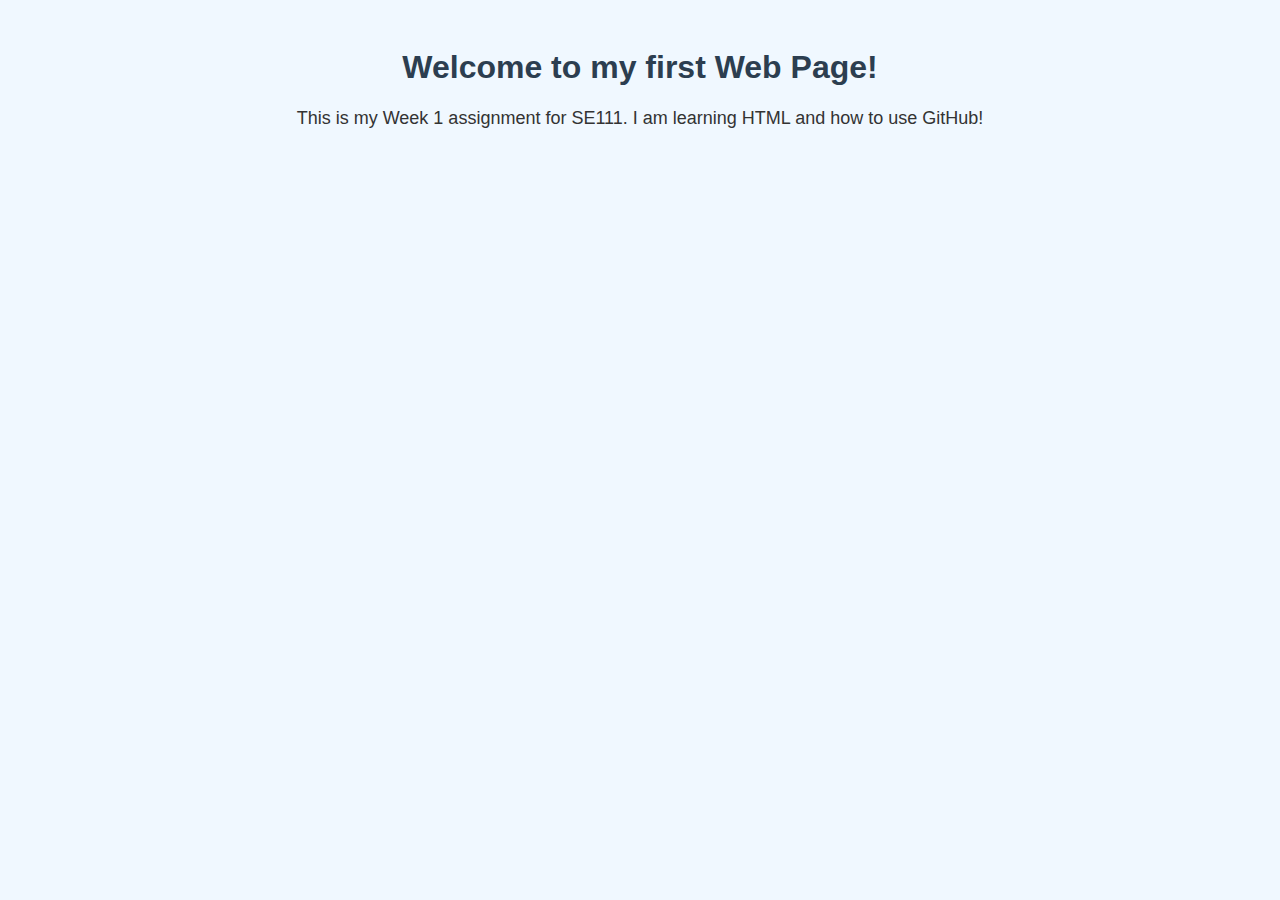
<file: w1/index.html>
<!DOCTYPE html>
<html lang="en">
<head>

    <meta charset="UTF-8">
    <meta name="viewport" content="width=meta, initial-scale=1.0">
    <meta name="description" content="Week 1">
    <meta name="author" content="YOUR NAME GOES HERE">

    <title>SE111 | W1</title>

    <style>
        body {background-color: #f0f8ff;
        font-family: Arial,sans-serif;
        padding: 20px;
        }

        h1 {
           color: #2c3e50;
           text-align: center;
           
        }

        p {
            font-size: 18px;
            color: #333;
            text-align: center;
        }
                 
    </style>

</head>
<body>
<h1>Welcome to my first Web Page!</h1>
<p>This is my Week 1 assignment for SE111. I am learning HTML and how to use GitHub!</p>
</body>
</html>
</file>
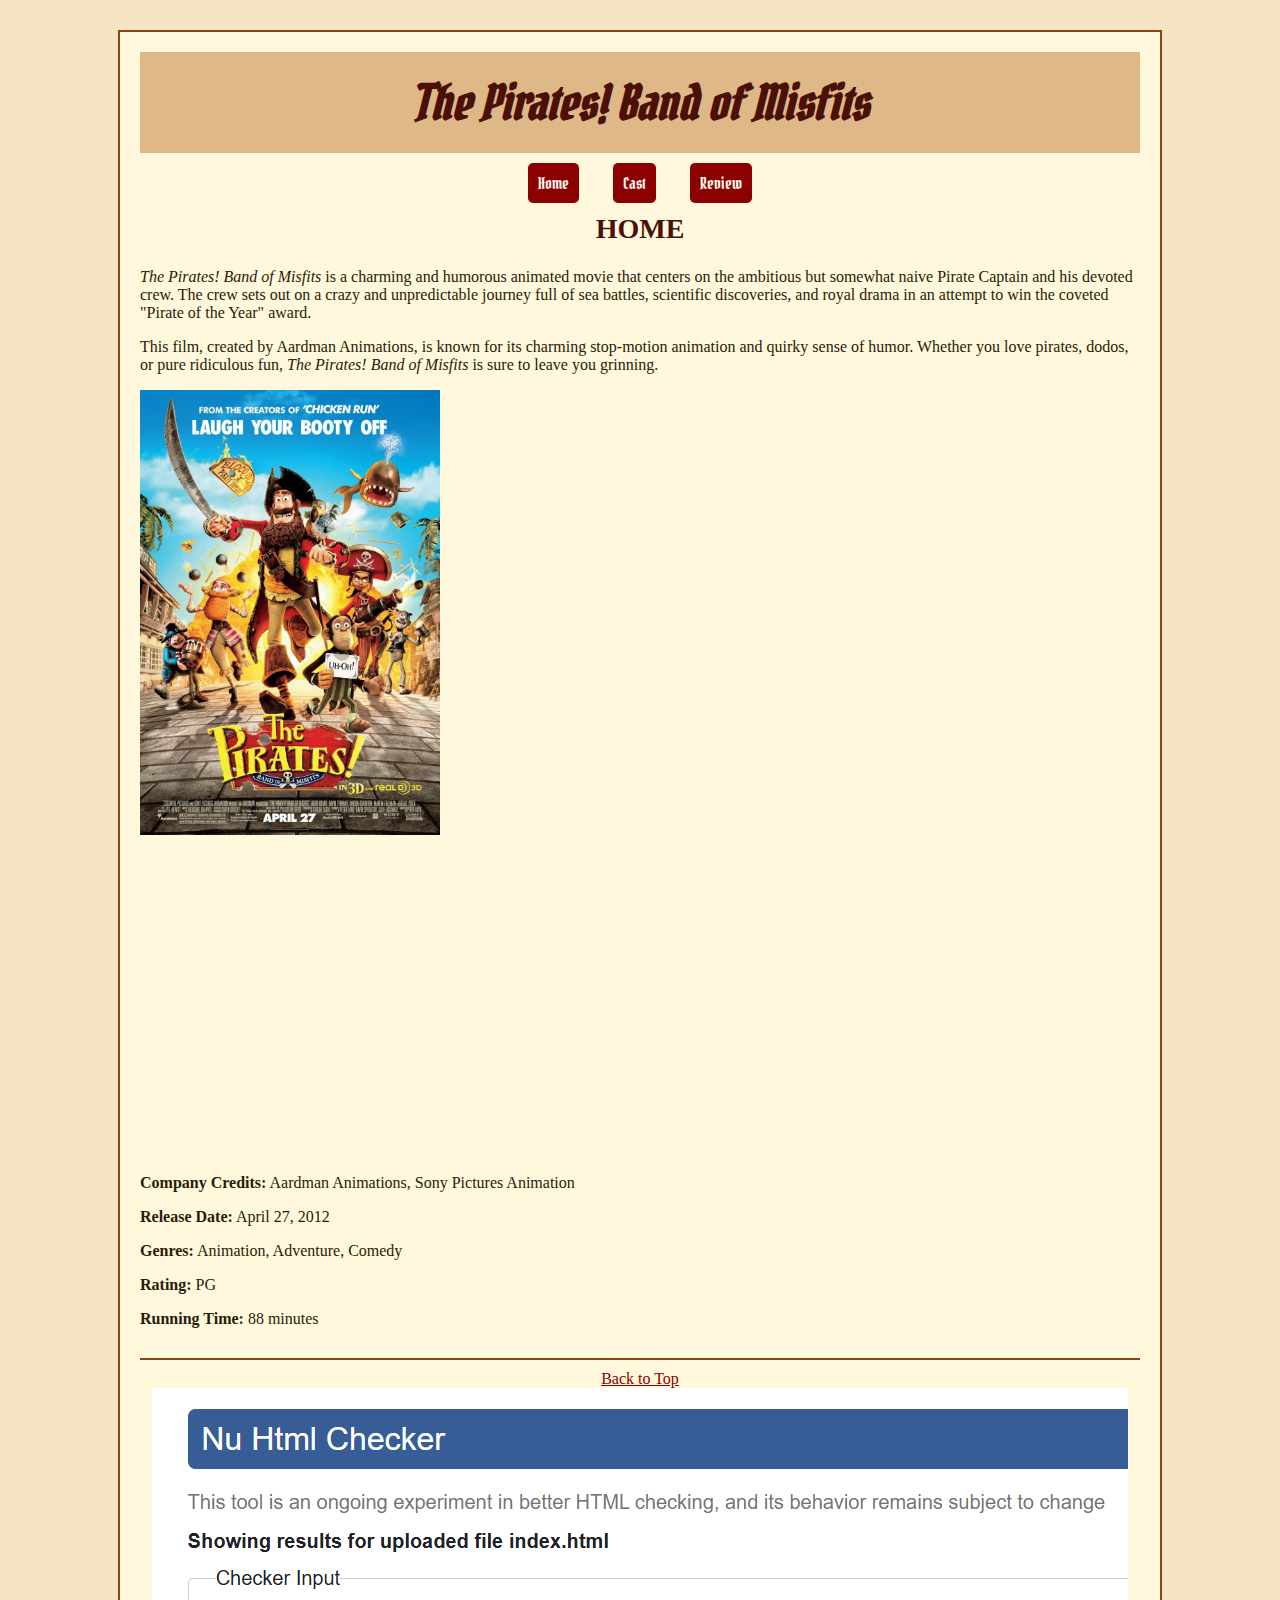
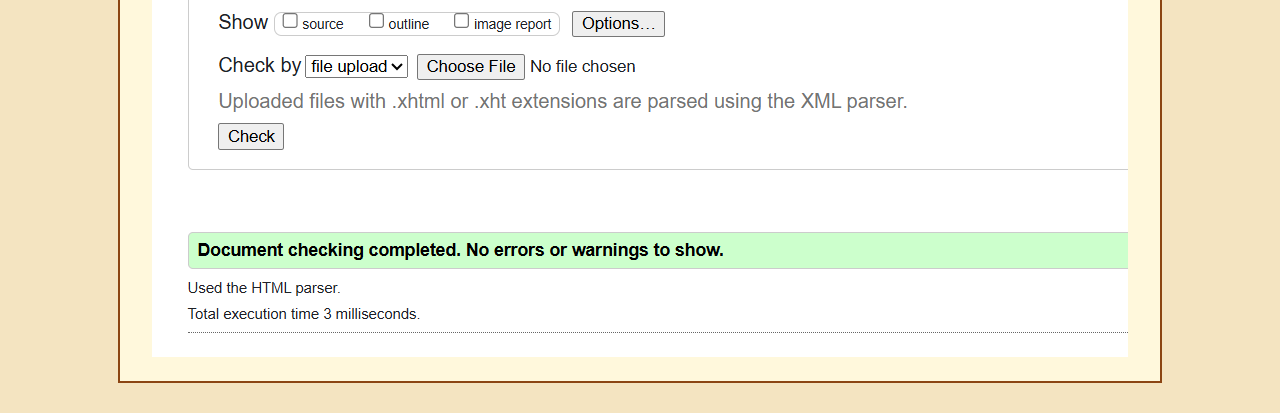
<file: w4-movie/index.html>
<!DOCTYPE html>
<html lang="en">
<head>
  <meta charset="UTF-8" >
  <meta name="author" content="Your Name" >
  <meta name="description" content="Home Page for The Pirates! Band of Misfits Fan Site" >
  <title>The Pirates! Band of Misfits</title>
  <link href="https://fonts.googleapis.com/css2?family=Pirata+One&display=swap" rel="stylesheet" >
  <link rel="stylesheet" href="css/pirates.css" >
</head>
<body>
  <div id="container">
    <div id="header">
      <h1><em>The Pirates! Band of Misfits</em></h1>
    </div>

    <div id="nav">
      <a href="index.html">Home</a>
      <a href="characters.html">Cast</a>
      <a href="review.html">Review</a>
    </div>

    <div id="content">
      <h2>HOME</h2>

      <p>
        <em>The Pirates! Band of Misfits</em> is a charming and humorous animated movie that centers on the ambitious but somewhat naive Pirate Captain and his devoted crew. The crew sets out on a crazy and unpredictable journey full of sea battles, scientific discoveries, and royal drama in an attempt to win the coveted "Pirate of the Year" award.
      </p>

      <p>
        This film, created by Aardman Animations, is known for its charming stop-motion animation and quirky sense of humor.
        Whether you love pirates, dodos, or pure ridiculous fun, <em>The Pirates! Band of Misfits</em> is sure to leave you
        grinning.
      </p>

      <img src="images/postermoviw.jpg" alt="Pirates Movie Poster" width="300" >

      
      <div class="trailer">
        <iframe width="560" height="315" src="https://www.youtube.com/embed/ZzddJ-yxaqY?si=dea2hQtxUeC0EZJU" title="YouTube video player" frameborder="0" allow="accelerometer; autoplay; clipboard-write; encrypted-media; gyroscope; picture-in-picture; web-share" referrerpolicy="strict-origin-when-cross-origin" allowfullscreen></iframe>
      </div>

      <div class="info">
        <p><b>Company Credits:</b> Aardman Animations, Sony Pictures Animation</p>
        <p><b>Release Date:</b> April 27, 2012</p>
        <p><b>Genres:</b> Animation, Adventure, Comedy</p>
        <p><b>Rating:</b> PG</p>
        <p><b>Running Time:</b> 88 minutes</p>
      </div>
    </div>

    <div id="footer">
      <a href="#header">Back to Top</a><br >
      <img src="images/Screenshotindex.png" alt="HTML Validation Screenshot" >
    </div>
  </div>
</body>
</html>
</file>
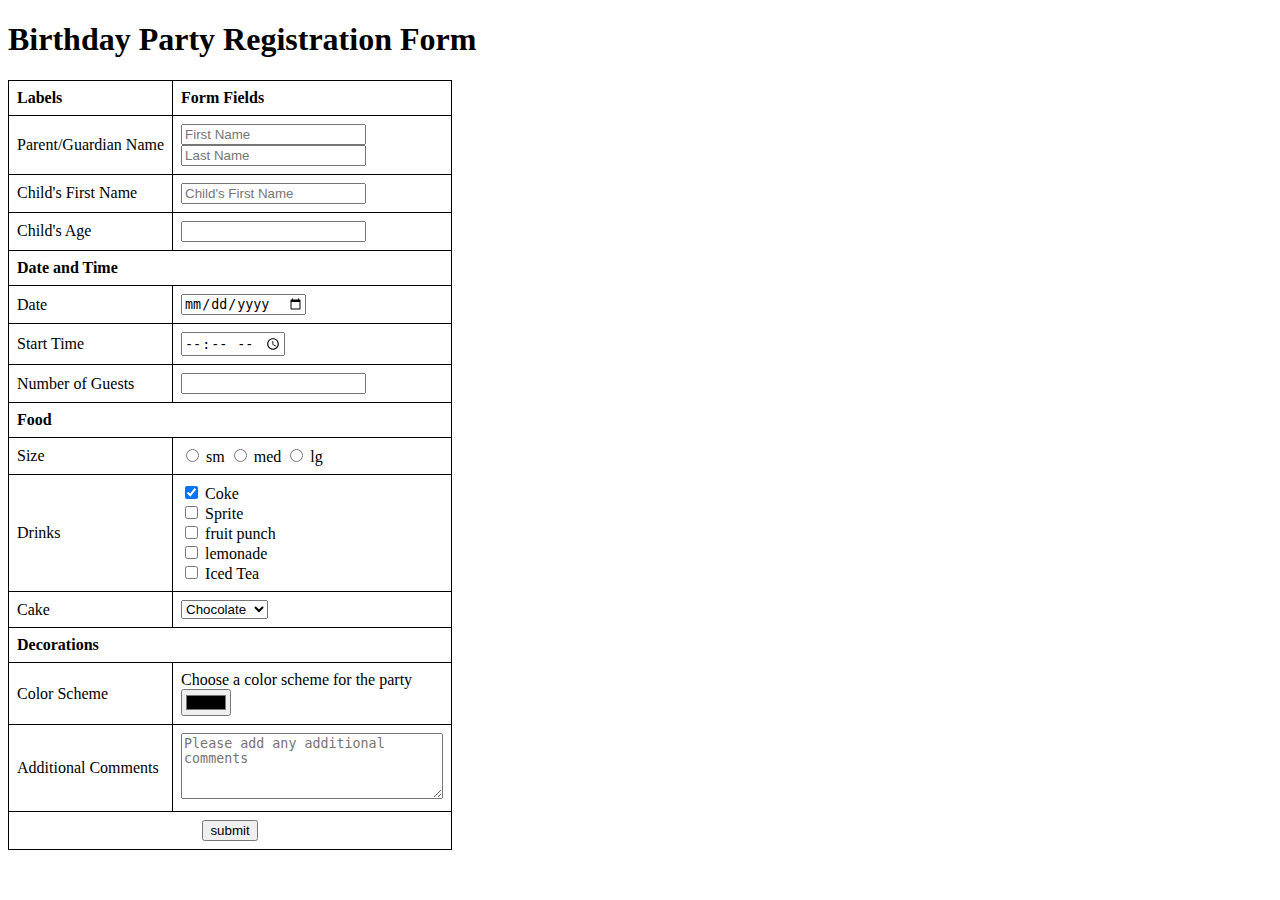
<file: w5_form_files/index.html>
<!DOCTYPE html>
<html lang="en">
<head>
  <meta charset="UTF-8">
  <meta name="viewport" content="width=device-width, initial-scale=1.0">
  <meta name="author" content="Tommy">
  <meta name="description" content="Default HTML Page for SE 111">
  <title>Week 5 | Tables and Forms</title>
  <style>
    table, th, td {
      border: 1px solid black;
      border-collapse: collapse;
    }
    th, td {
      padding: 8px;
    }
    th {
      text-align: left;
    }
  </style>
</head>
<body>

  <h1>Birthday Party Registration Form</h1>

  <form action="confirm.html" method="get">
    <table>
      <thead>
        <tr>
          <th>Labels</th>
          <th>Form Fields</th>
        </tr>
      </thead>
      <tbody>
        <tr>
          <td>Parent/Guardian Name</td>
          <td>
            <input type="text" name="parent_fname" placeholder="First Name" required><br>
            <input type="text" name="parent_lname" placeholder="Last Name" required>
          </td>
        </tr>
        <tr>
          <td>Child's First Name</td>
          <td><input type="text" name="child_name" placeholder="Child's First Name" required></td>
        </tr>
        <tr>
          <td>Child's Age</td>
          <td><input type="number" name="child_age" required></td>
        </tr>
        <tr>
          <td colspan="2"><strong>Date and Time</strong></td>
        </tr>
        <tr>
          <td>Date</td>
          <td><input type="date" name="date" required></td>
        </tr>
        <tr>
          <td>Start Time</td>
          <td><input type="time" name="start_time" required></td>
        </tr>
        <tr>
          <td>Number of Guests</td>
          <td><input type="number" name="guests" required></td>
        </tr>
        <tr>
          <td colspan="2"><strong>Food</strong></td>
        </tr>
        <tr>
          <td>Size</td>
          <td>
            <input type="radio" name="size" value="sm" required> sm
            <input type="radio" name="size" value="med"> med
            <input type="radio" name="size" value="lg"> lg
          </td>
        </tr>
        <tr>
          <td>Drinks</td>
          <td>
            <input type="checkbox" name="drink" value="coke" checked> Coke<br>
            <input type="checkbox" name="drink" value="sprite"> Sprite<br>
            <input type="checkbox" name="drink" value="fruit punch"> fruit punch<br>
            <input type="checkbox" name="drink" value="lemonade"> lemonade<br>
            <input type="checkbox" name="drink" value="iced tea"> Iced Tea
          </td>
        </tr>
        <tr>
          <td>Cake</td>
          <td>
            <select name="cake">
              <option value="chocolate">Chocolate</option>
              <option value="vanilla">Vanilla</option>
              <option value="strawberry">Strawberry</option>
            </select>
          </td>
        </tr>
        <tr>
          <td colspan="2"><strong>Decorations</strong></td>
        </tr>
        <tr>
          <td>Color Scheme</td>
          <td>
            Choose a color scheme for the party<br>
            <input type="color" name="color_scheme">
          </td>
        </tr>
        <tr>
          <td>Additional Comments</td>
          <td>
            <textarea name="comments" rows="4" cols="30" placeholder="Please add any additional comments"></textarea>
          </td>
        </tr>
        <tr>
          <td colspan="2" style="text-align: center;">
            <input type="submit" value="submit">
          </td>
        </tr>
      </tbody>
    </table>
  </form>

</body>
</html>
</file>
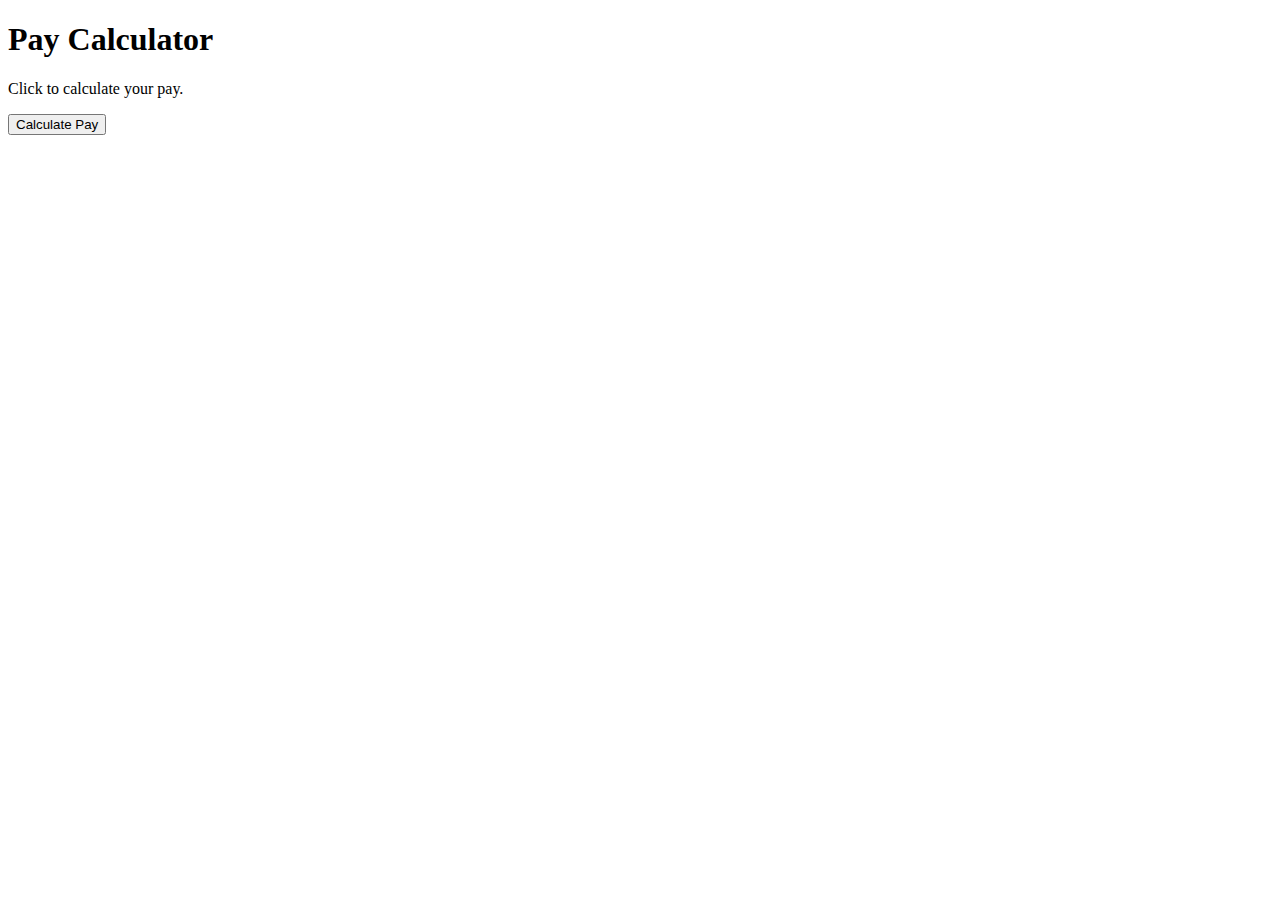
<file: w6/index.html>
<!DOCTYPE html>
<html lang="en">
<head>
  <meta charset="UTF-8">
  <title>Week 6 | Calculator</title>
</head>
<body>

  <h1>Pay Calculator</h1>
  <p>Click to calculate your pay.</p>

  <button id="calculate-pay">Calculate  Pay</button>

  <script>
    var button = document.querySelector("#calculate-pay");

    button.addEventListener("click", function() {
      var hourlyPay = Number(prompt("Hourly pay:\n(Example: 10.00)"));
      var hoursWorked = Number(prompt("Hours worked in 2 weeks:\n(Example: 10)"));
      var taxRate = Number(prompt("Tax percentage:\n(Example: 10 for 10%)"));

      if (isNaN(hourlyPay) || isNaN(hoursWorked) || isNaN(taxRate)) {
        alert("Please enter a valid input");
        return;
      }

      var grossPay = hourlyPay * hoursWorked;
      var taxAmount = grossPay * (taxRate / 100);
      var netPay = grossPay - taxAmount;

      grossPay = grossPay.toFixed(2);
      taxAmount = taxAmount.toFixed(2);
      netPay = netPay.toFixed(2);

      alert("Gross Pay: $" + grossPay + "\n" +
            "Uncle Sam's Share: $" + taxAmount + "\n" +
            "Net Pay: $" + netPay);

      console.log("Gross Pay: $" + grossPay);
      console.log("Uncle Sam's Share: $" + taxAmount);
      console.log("Net Pay: $" + netPay);
    });
  </script>

</body>
</html>
</file>
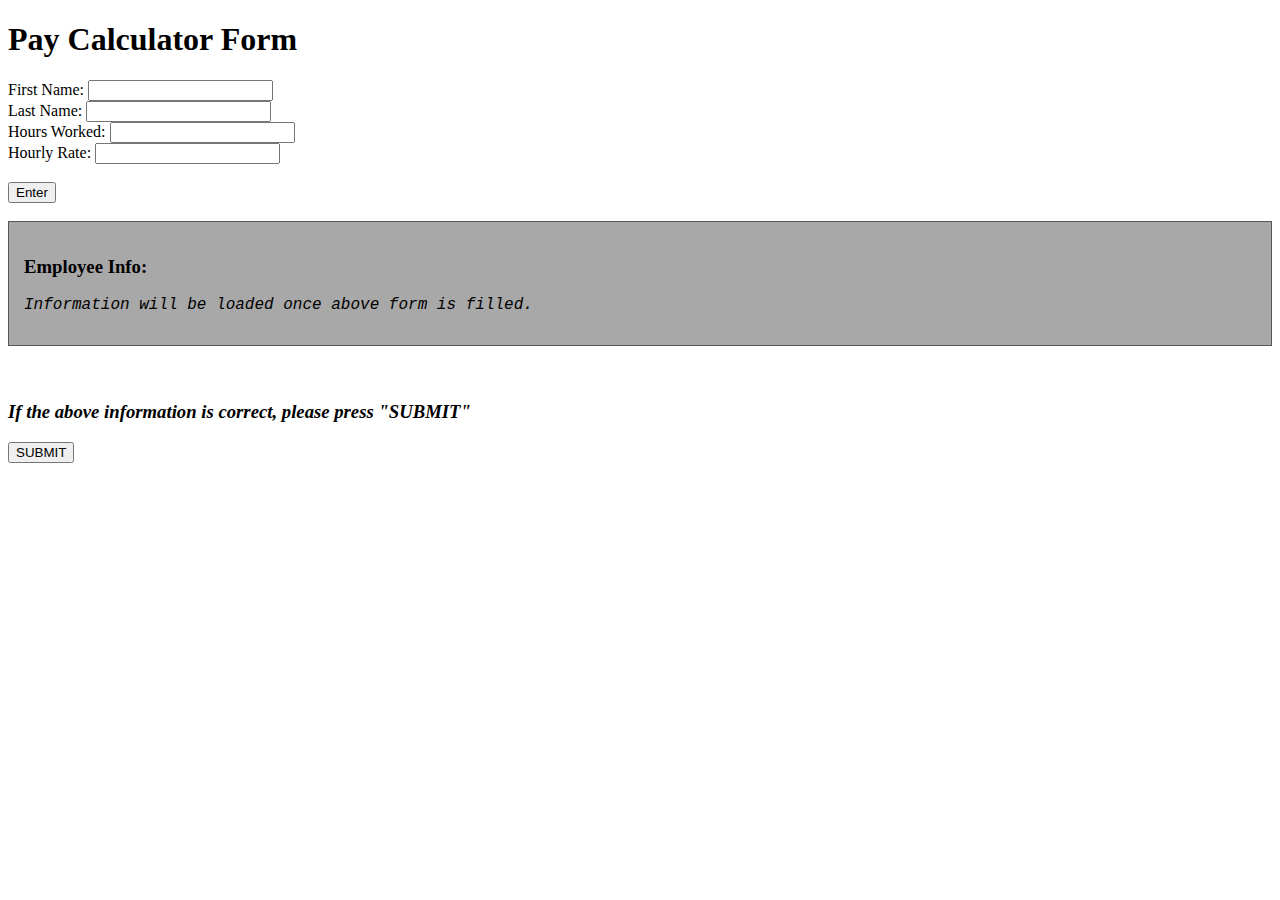
<file: W7#/index.html>
<!DOCTYPE html>
<html lang="en">
<head>
    <meta charset="UTF-8" />
    <meta name="viewport" content="width=device-width, initial-scale=1" />
    <!--edit the meta tag below to hold YOUR name!-->
    <meta name="author" content="Your Name" />
    <meta name="description" content="Week 7 Assignment practicing Javascript & HTML" />
    <title>Week 7 | Pay Form Calculator Assignment</title>
</head>
<body>

    <!--title of the page-->
    <h1> Pay Calculator Form </h1>

    <!--start of the form-->
    <!--each <input> must have an id that matches its corresponding label -->
    <!--each form element is separated by a break space (new line) -->
    <form>
        <label for="first">First Name: </label>
        <input type="text" id="first" />
        <br />

        <label for="last">Last Name: </label>
        <input type="text" id="last" />
        <br />

        <label for="hours">Hours Worked: </label>
        <input type="text" id="hours" />
        <br />

        <label for="rate">Hourly Rate: </label>
        <input type="text" id="rate" />
        <br /><br />

        <!-- give the button below (that is the only form element without a label) an id of "enter-button"-->
        <input type="button" id="enter-button" value="Enter" />
        <br /><br />

        <div id="final" style="border:1px solid rgb(87, 86, 86); padding:15px; background-color:rgb(168, 168, 168);">
            <h3>Employee Info: </h3>
            <p id="info" style="font-family:Courier New, monospace;"><i>Information will be loaded once above form is filled.</i></p>
            <!---NOTES FOR TESTING:
                    *below is where the form values (and new values processed by the js) will be displayed-->
            <p id="check" style="font-family:Courier New, monospace; width:220px; text-align:right;"></p>
        </div>

        <br /><br />

        <!--NOTES FOR TESTING:
                *clicking the below button will trigger a call to the submitNow()
                *success will be determined if correct info is displayed in the alert()-->
        <h3><i>If the above information is correct, please press "SUBMIT"</i></h3>
        <input type="button" id="submit" value="SUBMIT" />
    </form>

    <script>
        //edit the below statement to select the #enter-button id from the HTML file
        document.querySelector("#enter-button").addEventListener("click", alertName);

        //add a 'click' event listener to the #submit HTML element (HINT: this is the first step in the <script> )
        //when the #submit button is clicked, the submitNow function should run
        document.querySelector("#submit").addEventListener("click", submitNow);

        function alertName(e) {
            //get each *value* from the form elements (first name, last name, hours worked, hourly rate) and store them into vars
            var fname = document.getElementById("first").value;
            var lname = document.getElementById("last").value;
            var hours = document.getElementById("hours").value;
            var rate = document.getElementById("rate").value;

            //console.log() all four values
            console.log(fname);
            console.log(lname);
            console.log(hours);
            console.log(rate);

            //add the first and last name values together and store into a new variable called 'full' holding the user's full name
            var full = fname + " " + lname;

            //console.log() the full name value
            console.log(full);

            //convert both hours and rate to Number() data types
            hours = Number(hours);
            rate = Number(rate);

            //NOTE: DO NOT MOVE ON UNTIL YOU ARE ABLE TO DISPLAY THE CORRECT VALUES! This is a practice in testing as you build! 

            //create gross, taxAmount, net variables and store corresponding data to them
            //use a tax percentage of 20% (.2)
            var gross = hours * rate;
            var taxAmount = gross * 0.2;
            var net = gross - taxAmount;

            //console.log() all three processed values, rounded to the second decimal place
            console.log(gross.toFixed(2));
            console.log(taxAmount.toFixed(2));
            console.log(net.toFixed(2));

            //create a new variable called 'finalMessage' that holds the literal string value of the following, each value on a new line (use <br>): full name, hours worked*, hourly rate*   *--> rounded to the second decimal place 
            var finalMessage = `${full}<br>HOURS: ${hours.toFixed(2)}<br>RATE: $${rate.toFixed(2)}`;

            //create a new var called 'info' and store the entire #info *HTML element* to it
            var info = document.getElementById("info");

            //create a new var called 'num' and store the entire #check *HTML element* to it
            var num = document.getElementById("check");

            //edit the innerHTML of the #info element (now the 'info' js var) to hold the value of 'finalMessage'
            info.innerHTML = finalMessage;

            //edit the innerHTML of the #check element (now the 'check' js var) to hold a literal string with the following values: gross pay, tax amount, net pay. All three values should be rounded to the second decimal place.  Use <br> to break onto a new line for each value
            num.innerHTML = `GROSS PAY: $${gross.toFixed(2)}<br>TAX AMOUNT: $${taxAmount.toFixed(2)}<br>NET PAY: $${net.toFixed(2)}`;

            // store for alert
            window.payInfo = { full, hours, rate, gross, taxAmount, net };
        }

        function submitNow(e) {
            /*NOTE FOR TESTING:
                *if written correctly, you will see an alert() with all info entered as well as processed!*/
            if (!window.payInfo) {
                alert("Please click 'Enter' first to calculate values.");
                return;
            }
            const p = window.payInfo;
            alert(`${p.full}\nHOURS: ${p.hours}\nRATE: $${p.rate.toFixed(2)}\n\nGROSS PAY: $${p.gross.toFixed(2)}\nTAX AMOUNT: $${p.taxAmount.toFixed(2)}\nNET PAY: $${p.net.toFixed(2)}`);
        }
    </script>

</body>
</html>
</file>
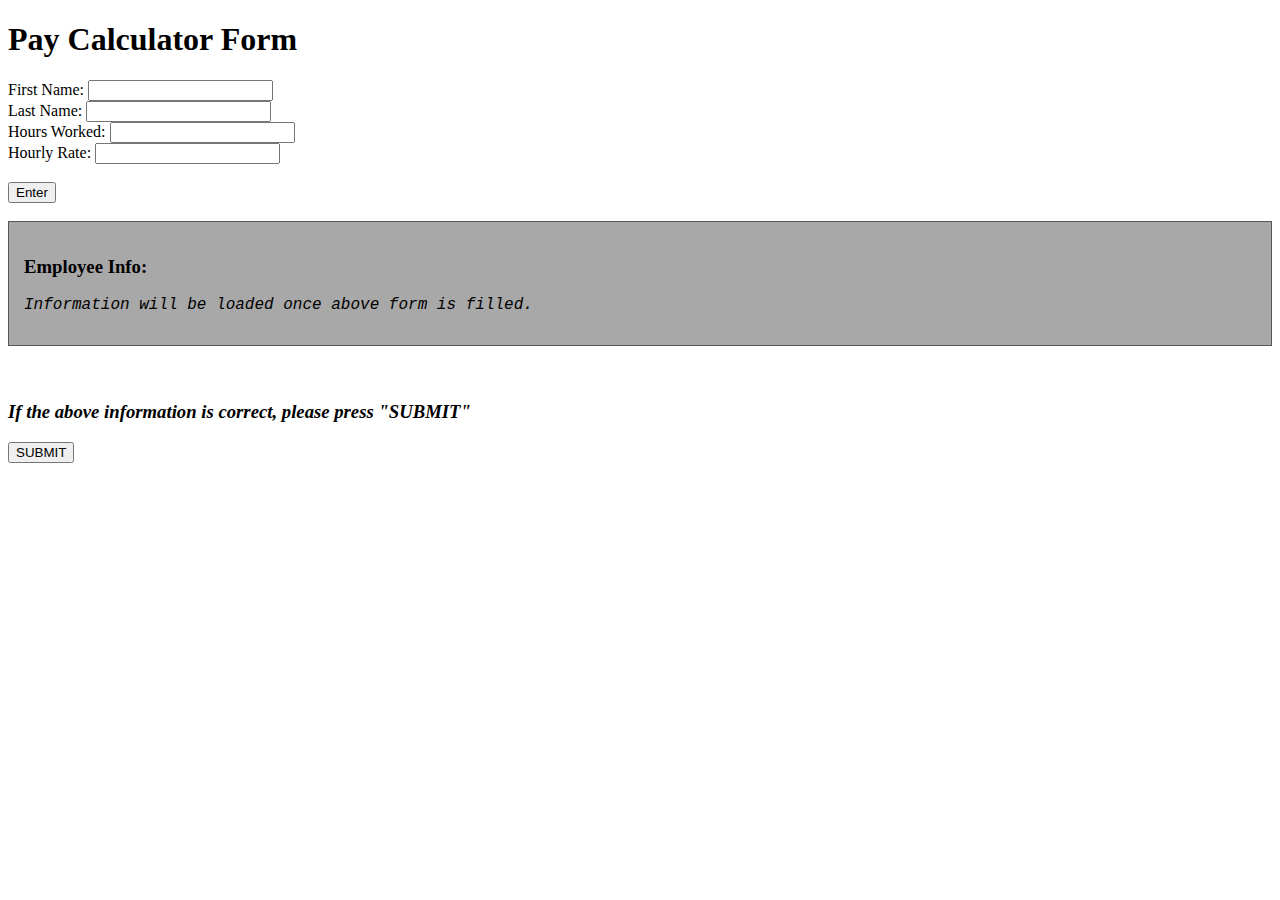
<file: w7_assignment/index.html>
<!DOCTYPE html>
<html lang="en">
<head>
    <meta charset="UTF-8">
    <meta name="viewport" content="width=device-width, initial-scale=1.0">
    <!--edit the meta tag below to hold YOUR name!-->
    <meta name="author" content="Your Name">
    <meta name="description" content="Week 7 Assignment practicing Javascript & HTML">
    <title>Week 7 | Pay Form Calculator Assignment</title>
</head>
<body>

    <!--title of the page-->
   <h1> Pay Calculator Form </h1>

   <!--start of the form-->
   <!--each <input> must have an id that matches its corresponding label -->
   <!--each form element is separated by a break space (new line) -->
    <form>
        <label for="first">First Name: </label>
        <input type="text" id="first">

        <br>

        <label for="last">Last Name: </label>
        <input type="text" id="last">

        <br>

        <label for="hours">Hours Worked: </label>
        <input type="text" id="hours">

        <br>

        <label for="rate">Hourly Rate: </label>
        <input type="text" id="rate">

        <br>
        <br>

        <!-- give the button below (that is the only form element without a label) an id of "enter-button"-->
        <input type="button" id="enter-button" value="Enter">

        <br>
        <br>

        <div id="final" style="border:1px solid rgb(87, 86, 86); padding:15px; background-color:rgb(168, 168, 168);">

            <h3>Employee Info: </h3>
            <p id="info" style="font-family:Courier New, monospace;"><i>Information will be loaded once above form is filled.</i></p>
            <!---NOTES FOR TESTING:
                    *below is where the form values (and new values processed by the js) will be displayed-->
            <p id="check" style="font-family:Courier New, monospace; width:220px; text-align:right;"></p>
        </div>

        <br>
        <br>

        <!--NOTES FOR TESTING:
                *clicking the below button will trigger a call to the submitNow()
                *success will be determined if correct info is displayed in the alert()-->
        <h3><i>If the above information is correct, please press "SUBMIT"</i></h3>
        <input type="button" id="submit" value="SUBMIT">
    </form>

    <script>
        //edit the below statement to select the #enter-button id from the HTML file
        document.querySelector("#enter-button").addEventListener("click", alertName)

        function alertName(e)
        {
            //get each *value* from the form elements (first name, last name, hours worked, hourly rate) and store them into vars

            /*USE THE FOLLOWING VARIABLE NAMES:
            fname --> first name, #first
            lname --> last name, #last
            hours --> hours worked, #hours
            rate --> hourly rate, #rate */
            var fname = document.getElementById("first").value;
            var lname = document.getElementById("last").value;
            var hours = document.getElementById("hours").value;
            var rate = document.getElementById("rate").value;

            //console.log() all four values
            console.log(fname)
            console.log(lname)
            console.log(hours)
            console.log(rate)

            //add the first and last name values together and store into a new variable called 'full' holding the user's full name
            var full = fname + " " + lname;

            //console.log() the full name value
            console.log(full)

            //convert both hours and rate to Number() data types
            hours = Number(hours);
            rate = Number(rate);

            //NOTE: DO NOT MOVE ON UNTIL YOU ARE ABLE TO DISPLAY THE CORRECT VALUES! This is a practice in testing as you build! 

            //create gross, taxAmount, net variables and store corresponding data to them
            //use a tax percentage of 20% (.2)
            var gross = hours * rate;
            var taxAmount = gross * 0.2;
            var net = gross - taxAmount;

            //console.log() all three processed values, rounded to the second decimal place
            console.log(gross.toFixed(2))
            console.log(taxAmount.toFixed(2))
            console.log(net.toFixed(2))

            //create a new variable called 'finalMessage' that holds the literal string value of the following, each value on a new line (use <br>): full name, hours worked*, hourly rate*   *--> rounded to the second decimal place 
            var finalMessage = `${full}<br>HOURS: ${hours.toFixed(2)}<br>RATE: $${rate.toFixed(2)}`

            //create a new var called 'info' and store the entire #info *HTML element* to it
            var info = document.getElementById("info");

            //create a new var called 'num' and store the entire #check *HTML element* to it
            var num = document.getElementById("check");

            //edit the innerHTML of the #info element (now the 'info' js var) to hold the value of 'finalMessage'
            info.innerHTML = finalMessage;

            //edit the innerHTML of the #check element (now the 'check' js var) to hold a literal string with the following values: gross pay, tax amount, net pay. All three values should be rounded to the second decimal place.  Use <br> to break onto a new line for each value
            num.innerHTML = `GROSS PAY: $${gross.toFixed(2)}<br>TAX AMOUNT: $${taxAmount.toFixed(2)}<br>NET PAY: $${net.toFixed(2)}`;

            //add a 'click' event listener to the #submit HTML element (HINT: this is the first step in the <script> )
            //when the #submit button is clicked, the submitNow function should run
            document.querySelector("#submit").addEventListener("click", submitNow);

            function submitNow(e)
            {
                /*NOTE FOR TESTING:
                    *if written correctly, you will see an alert() with all info entered as well as processed!*/
                alert(`${full}\nHOURS: ${hours}\nRATE: $${rate.toFixed(2)}\n\nGROSS PAY: $${gross.toFixed(2)}\nTAX AMOUNT: $${taxAmount.toFixed(2)}\nNET PAY: $${net.toFixed(2)}`)
            }
        }
    </script>
    
</body>
</html>
</file>
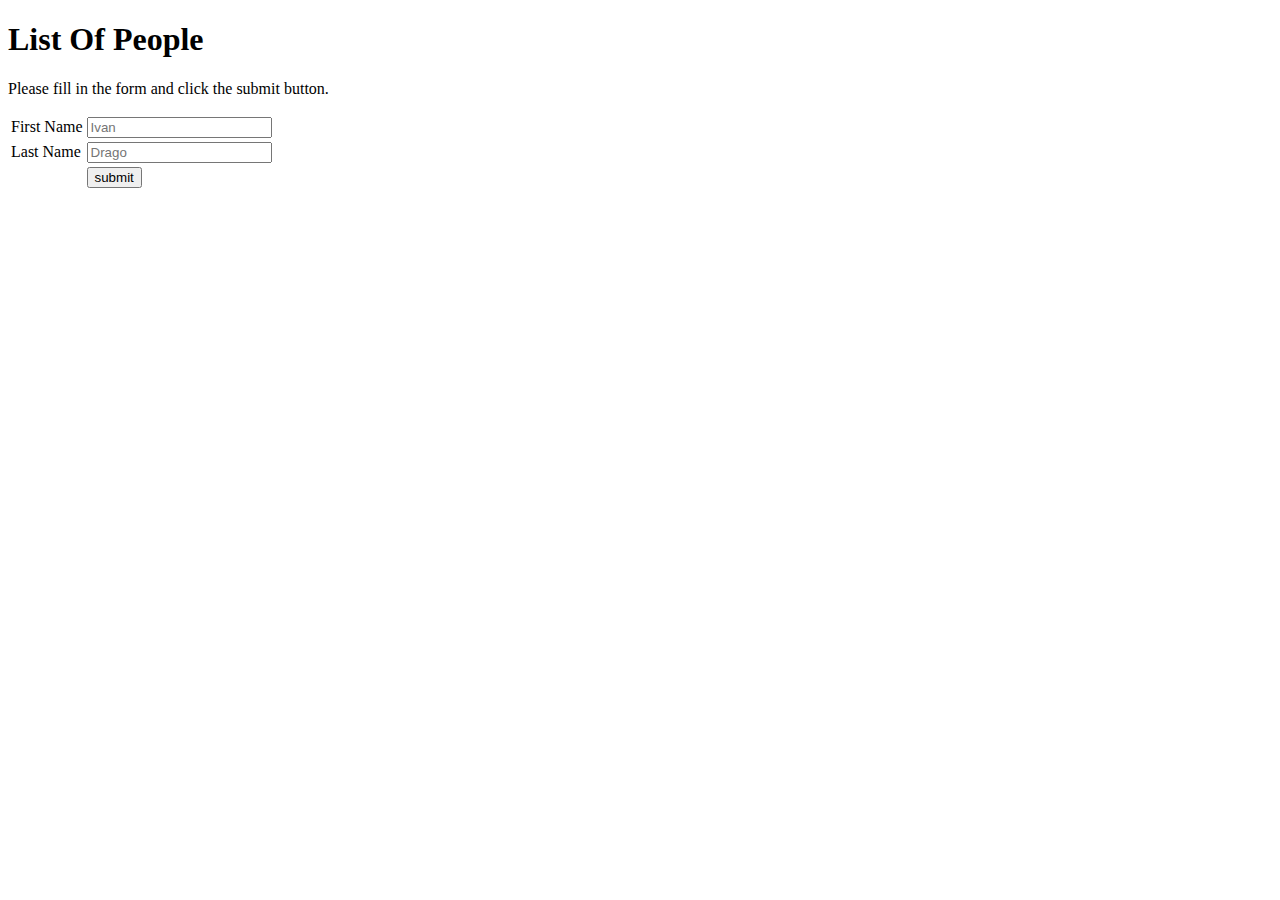
<file: w8/index.html>
<!DOCTYPE html>
<html lang="en">
<head>
    <meta charset="UTF-8">
    <meta name="viewport" content="width=device-width, initial-scale=1.0">
    <title>Week 8 | Homework Assignment</title>
</head>
<body>

    <h1>List Of People</h1>
	<p>
		Please fill in the form and click the submit button.
	</p>
	<div>
		<table>
			<tr>
				<td><label for="first">First Name</label></td>
				<td><input id="first" type="text" name="first" placeholder="Ivan"></td>
			</tr>
			<tr>
				<td><label for="last">Last Name</label></td>
				<td><input id="last" type="text" name="last" placeholder="Drago"></td>
			</tr>
			<tr>
				<td></td>
				<td><input id="button" type="button" value="submit"></td>
			</tr>
		</table>
	<div>
	<div id="output">
	
	</div>

	<!--The script tag should go after the HMTL, but inside of the body.-->
	<!--JavaScript cannot find tags, if they are not parsed before the script runs-->
    <script>
	
		//Store the elements (tags) in variables
        const firstInput = document.getElementById("first");
        const lastInput = document.getElementById("last");
        const button = document.getElementById("button");
        const outputDiv = document.getElementById("output");

		//Make an array to store the people
        let people = [];

		//Make the button clickable. When clicked it calls the calcAndDisplay function.
        button.addEventListener("click", calcAndDisplay);
		
		/*-----------------------------------------------------
		Will add objects into the people array. 
		Then will bubble sort the array and print each person to the screen.
		The output should resemble: 
			FIRST: Cersei
			LAST: Lannister
			_________________________
			FIRST: Arya
			LAST: Stark
			_________________________
			FIRST: Daenerys
			LAST: Targaryen
			_________________________
		--------------------------------------------------------*/

		function calcAndDisplay(e)
		{
			//Create an object called person.
			//Add the following properties:
			    //1. first: will be a string that uses the first Input's value
				//2. last: will be a string that uses the last Input's value

            var person = {
                first: firstInput.value.trim(),
                last: lastInput.value.trim()
            }//end of person object

			//Add the person object into the people array by using the .push() array method.
            people.push(person);

			//Bubble sort people on the last name
			for(let i=0; i < people.length-1; i++)
			{
				for(let j=0; j < people.length-1; j++)
				{
					if(people[j].last.toLowerCase() > people[j+1].last.toLowerCase())
					{
						let temp = people[j]
						people[j] = people[j+1]
						people[j+1] = temp
					}
				}
			}//end of bubble sort algorithm!

			//console.log the people array to check that the people array is formatted correctly and is populated with the correct objects
            console.log(people);

			//create a variable called 'output' that has an empty string value stored to 
            let output = "";

			//Loop through the objects in the people array
			for(let i = 0; i < people.length; i++)
            {
				//Loop through each property in the object
				for(key in people[i])
                {
					//The output should use the key set to uppercase using the .toUpperCase() String method as a title and the value of the key.
					//Output will resemble:
					//FIRST: Ivan
					//LAST: Drago
				    output += `${key.toUpperCase()}: ${people[i][key]}<br>`;
                }
                //add a <hr> to the output at the end of this outter loop so a horizontal rule is displayed inbetween each person being displayed to the screen.
                output += "<hr>";
			}//end of loop going through people array to edit 'output'

				//log the output string
				//replace the outputDiv's inner HTML with the output string
            console.log(output);
            outputDiv.innerHTML = output;

			//Clear the input fields after submit (optional but user-friendly)
            firstInput.value = "";
            lastInput.value = "";
		}
	
    </script>
    
</body>
</html>
</file>
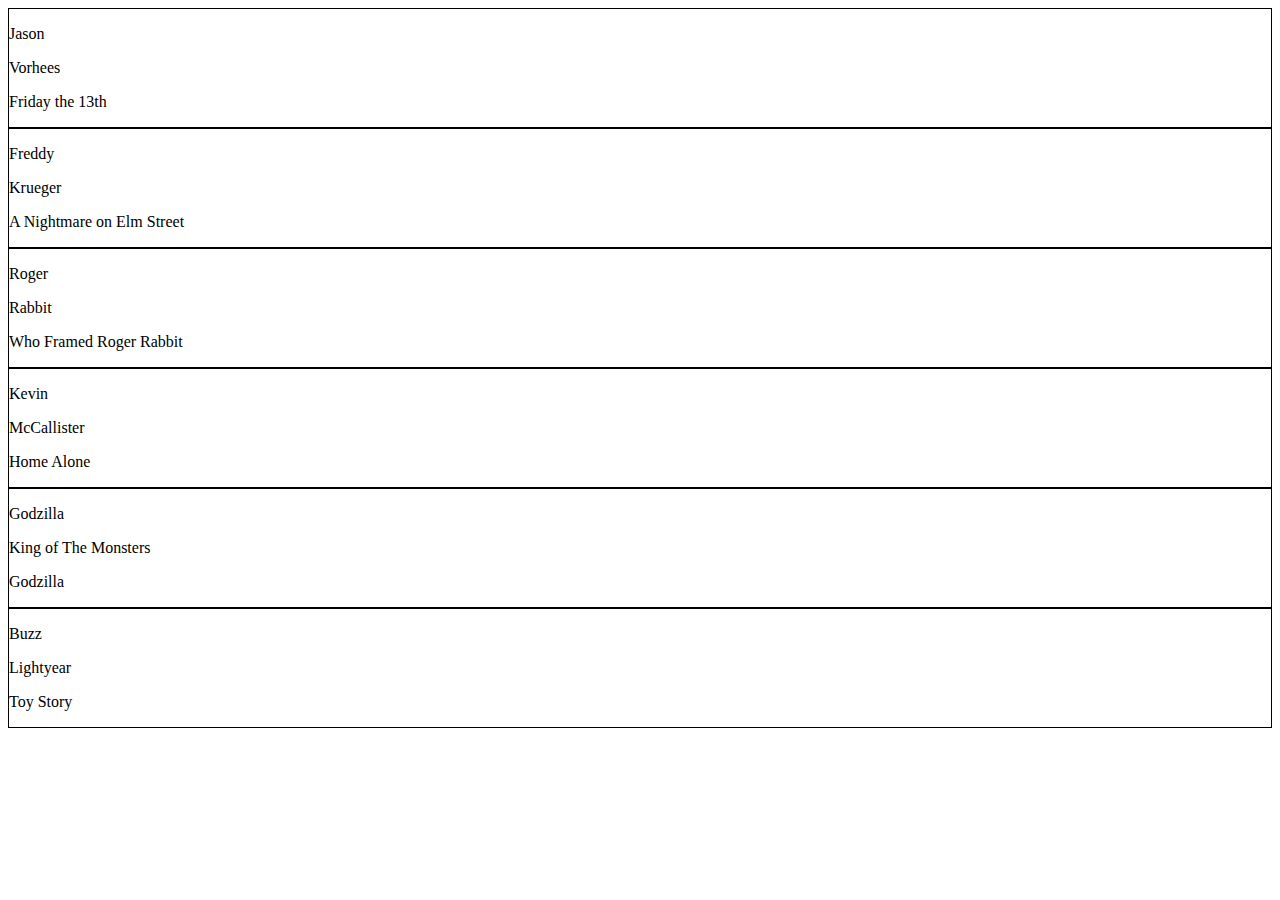
<file: week9/index.html>
<!doctype html>
<html>
<head>
  <meta charset="utf-8">
  <title>Week 2 Files</title>
  <style type="text/css">
    .border { border: 1px solid black; }
  </style>
</head>

<body>
</body>

<script type="text/javascript">
  var people = [
    { first: "Jason", last: "Vorhees", credit: "Friday the 13th" },
    { first: "Freddy", last: "Krueger", credit: "A Nightmare on Elm Street" },
    { first: "Roger", last: "Rabbit", credit: "Who Framed Roger Rabbit" },
    { first: "Kevin", last: "McCallister", credit: "Home Alone" },
    { first: "Godzilla", last: "King of The Monsters", credit: "Godzilla" },
    { first: "Buzz", last: "Lightyear", credit: "Toy Story" }
  ];

  var body = document.querySelector("body");

  for (var i = 0; i < people.length; i++) {
    var tempDiv = document.createElement("div");
    tempDiv.setAttribute("id", String(i));
    tempDiv.setAttribute("class", "border");

    for (var key in people[i]) {
      var tempP = document.createElement("p");
      var text = document.createTextNode(people[i][key]);
      tempP.appendChild(text);
      tempDiv.appendChild(tempP);
    }

    body.appendChild(tempDiv);
  }
</script>
</html>
</file>
<file: w4-movie/css/pirates.css>
@import url('https://fonts.googleapis.com/css2?family=Pirata+One&display=swap');

body {
    margin: 0;
    padding: 0;
    background: #f4e4c1;
    font-family: 'Georgia', serif;
    color: #2b1b08;
}

#container {
    width: 90%;
    max-width: 1000px;
    margin: 30px auto;
    background-color: #fff8dc;
    padding: 20px;
    border: 2px solid #8b4513;
}

#header {
    text-align: center;
    padding: 20px;
    background-color: #deb887;
}

#header h1 {
    font-family: 'Pirata One', cursive;
    font-size: 48px;
    color: #4b1007;
    margin: 0;
}

#nav {
    text-align: center;
    margin-top: 20px;
}

#nav a {
    text-decoration: none;
    margin: 0 15px;
    padding: 10px;
    background-color: #8b0000;
    color: #fffaf0;
    border-radius: 5px;
    font-family: 'Pirata One', cursive;
}

#nav a:hover {
    background-color: #b22222;
}

h2 {
    text-align: center;
    font-size: 28px;
    color: #4b1007;
    margin-top: 20px;
}

.character {
    background-color: #fffaf0;
    padding: 15px;
    margin-bottom: 20px;
    border: 2px solid #8b4513;
    display: flex;
    align-items: center;
    gap: 15px;
}

.character img {
    border: 2px solid #8b0000;
    border-radius: 8px;
    height: 60px;
}

.character p {
    font-size: 16px;
}

#footer {
    text-align: center;
    margin-top: 30px;
    padding-top: 10px;
    border-top: 2px solid #8b4513;
    color: #4b1007;
}

#footer a {
    color: #8b0000;
    text-decoration: underline;
}
</file>
